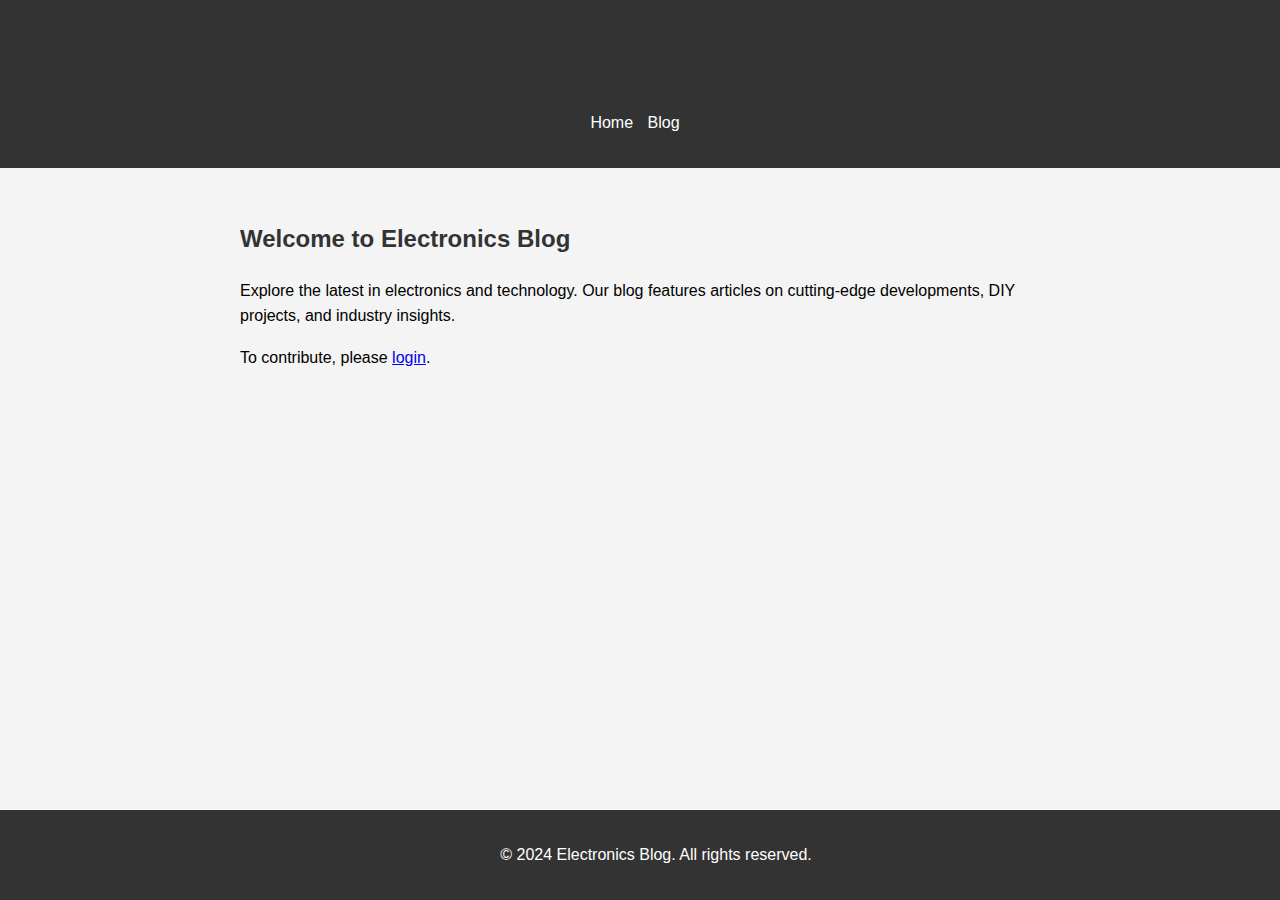
<file: public/views/index.html>
<!DOCTYPE html>
<html lang="en">
<head>
    <meta charset="UTF-8">
    <meta name="viewport" content="width=device-width, initial-scale=1.0">
    <title>Electronics Blog - Home</title>
    <link rel="stylesheet" href="../styles/main.css">
</head>
<body>
    <header>
        <h1>Electronics Blog</h1>
        <nav>
            <ul>
                <li><a href="index.html">Home</a></li>
                <li><a href="blog.html">Blog</a></li>
            </ul>
        </nav>
    </header>

    <main>
        <h2>Welcome to Electronics Blog</h2>
        <p>Explore the latest in electronics and technology. Our blog features articles on cutting-edge developments, DIY projects, and industry insights.</p>
        <p>To contribute, please <a href="login.html">login</a>.</p>
    </main>

    <footer>
        <p>&copy; 2024 Electronics Blog. All rights reserved.</p>
    </footer>
</body>
</html>
</file>
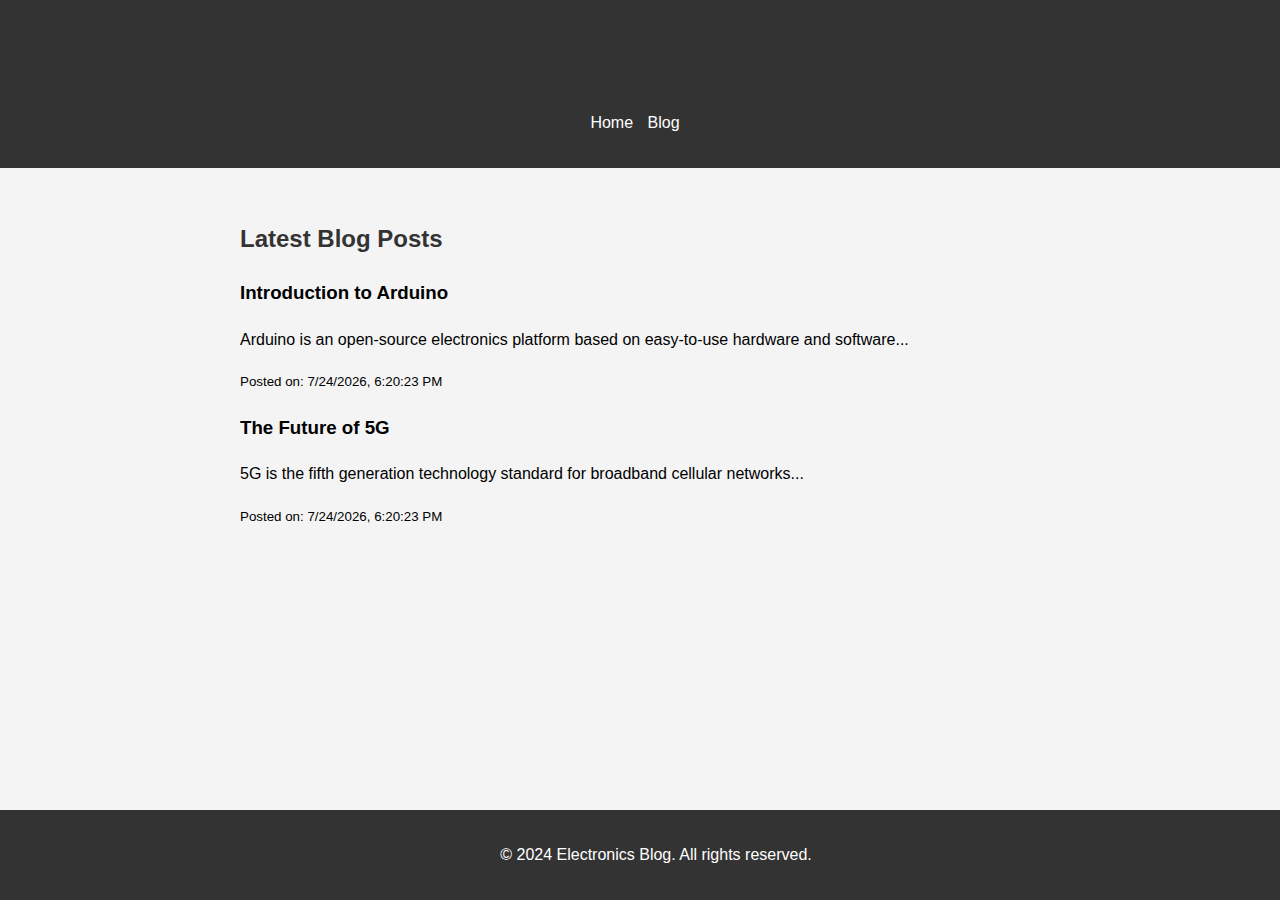
<file: public/views/blog.html>
<!DOCTYPE html>
<html lang="en">
<head>
    <meta charset="UTF-8">
    <meta name="viewport" content="width=device-width, initial-scale=1.0">
    <title>Electronics Blog - Posts</title>
    <link rel="stylesheet" href="../styles/main.css">
</head>
<body>
    <header>
        <h1>Electronics Blog</h1>
        <nav>
            <ul>
                <li><a href="index.html">Home</a></li>
                <li><a href="blog.html">Blog</a></li>
            </ul>
        </nav>
    </header>

    <main>
        <h2>Latest Blog Posts</h2>
        <div id="blog-posts">
            <!-- Blog posts will be dynamically inserted here -->
        </div>
    </main>

    <footer>
        <p>&copy; 2024 Electronics Blog. All rights reserved.</p>
    </footer>

    <script src="../../index.js"></script>
</body>
</html>
</file>
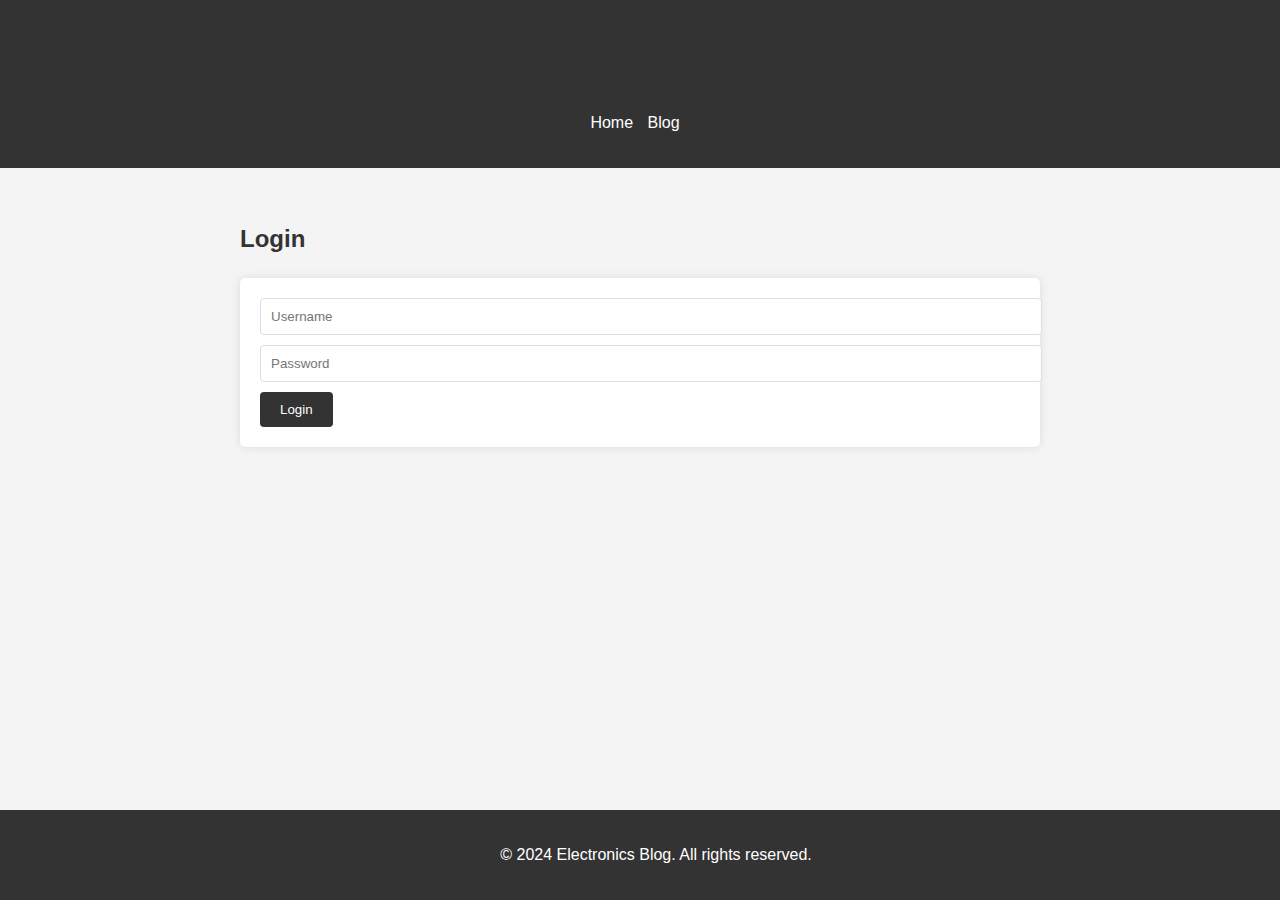
<file: public/views/login.html>
<!DOCTYPE html>
<html lang="en">
<head>
    <meta charset="UTF-8">
    <meta name="viewport" content="width=device-width, initial-scale=1.0">
    <title>Electronics Blog - Login</title>
    <link rel="stylesheet" href="../styles/main.css">
</head>
<body>
    <header>
        <h1>Electronics Blog</h1>
        <nav>
            <ul>
                <li><a href="index.html">Home</a></li>
                <li><a href="blog.html">Blog</a></li>
            </ul>
        </nav>
    </header>

    <main>
        <section id="login">
            <h2>Login</h2>
            <form id="login-form">
                <input type="text" id="username" placeholder="Username" required>
                <input type="password" id="password" placeholder="Password" required>
                <button type="submit">Login</button>
            </form>
        </section>

        <section id="blog-form" class="hidden">
            <h2>Create a New Blog Post</h2>
            <form id="post-form">
                <input type="text" id="post-title" placeholder="Title" required>
                <textarea id="post-content" placeholder="Write your blog post here..." required></textarea>
                <button type="submit">Publish</button>
            </form>
        </section>
    </main>

    <footer>
        <p>&copy; 2024 Electronics Blog. All rights reserved.</p>
    </footer>

    <script src="../../index.js"></script>
</body>
</html>
</file>
<file: public/styles/main.css>
body {
    font-family: Arial, sans-serif;
    line-height: 1.6;
    margin: 0;
    padding: 0;
    background-color: #f4f4f4;
}

header {
    background-color: #333;
    color: #fff;
    text-align: center;
    padding: 1rem;
}

nav ul {
    padding: 0;
}

nav ul li {
    display: inline;
    margin-right: 10px;
}

nav ul li a {
    color: #fff;
    text-decoration: none;
}

main {
    padding: 2rem;
    max-width: 800px;
    margin: 0 auto;
}

h1, h2 {
    color: #333;
}

form {
    background-color: #fff;
    padding: 20px;
    border-radius: 5px;
    box-shadow: 0 0 10px rgba(0, 0, 0, 0.1);
}

input[type="text"],
input[type="password"],
textarea {
    width: 100%;
    padding: 10px;
    margin-bottom: 10px;
    border: 1px solid #ddd;
    border-radius: 4px;
}

button {
    background-color: #333;
    color: #fff;
    padding: 10px 20px;
    border: none;
    border-radius: 4px;
    cursor: pointer;
}

button:hover {
    background-color: #555;
}

.hidden {
    display: none;
}

#blog-posts {
    margin-top: 20px;
}

.blog-post {
    background-color: #fff;
    padding: 20px;
    margin-bottom: 20px;
    border-radius: 5px;
    box-shadow: 0 0 10px rgba(0, 0, 0, 0.1);
}

footer {
    background-color: #333;
    color: #fff;
    text-align: center;
    padding: 1rem;
    position: fixed;
    bottom: 0;
    width: 100%;
}
</file>
